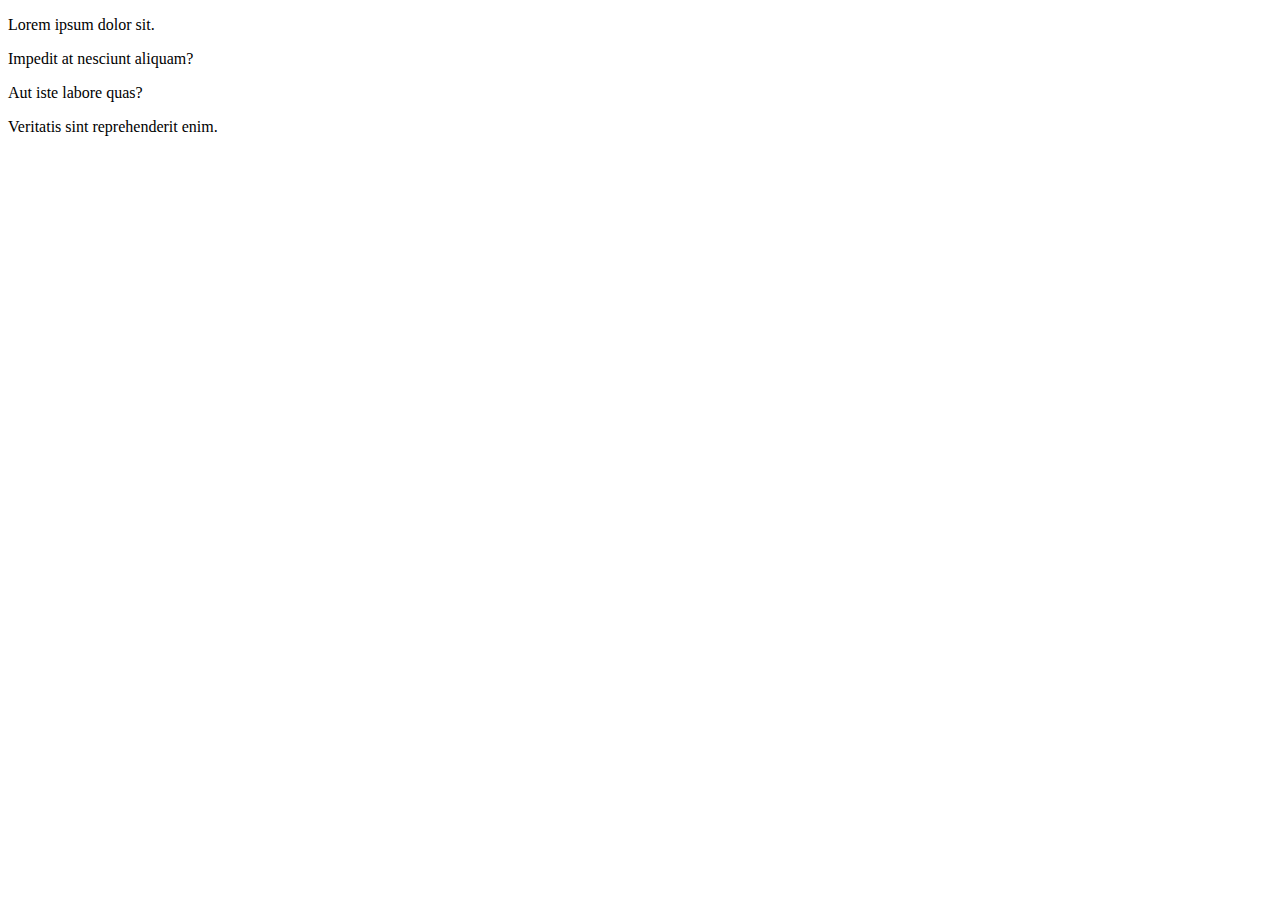
<file: loginform.html>
<!DOCTYPE html>
<html lang="en">
<head>
    <meta charset="UTF-8">
    <meta http-equiv="X-UA-Compatible" content="IE=edge">
    <meta name="viewport" content="width=, initial-scale=1.0">
    <title>Document</title>
</head>
<body>
      <p>Lorem ipsum dolor sit.</p>
      <p>Impedit at nesciunt aliquam?</p>
      <p>Aut iste labore quas?</p>
      <p>Veritatis sint reprehenderit enim.</p>
</body>
</html>
</file>
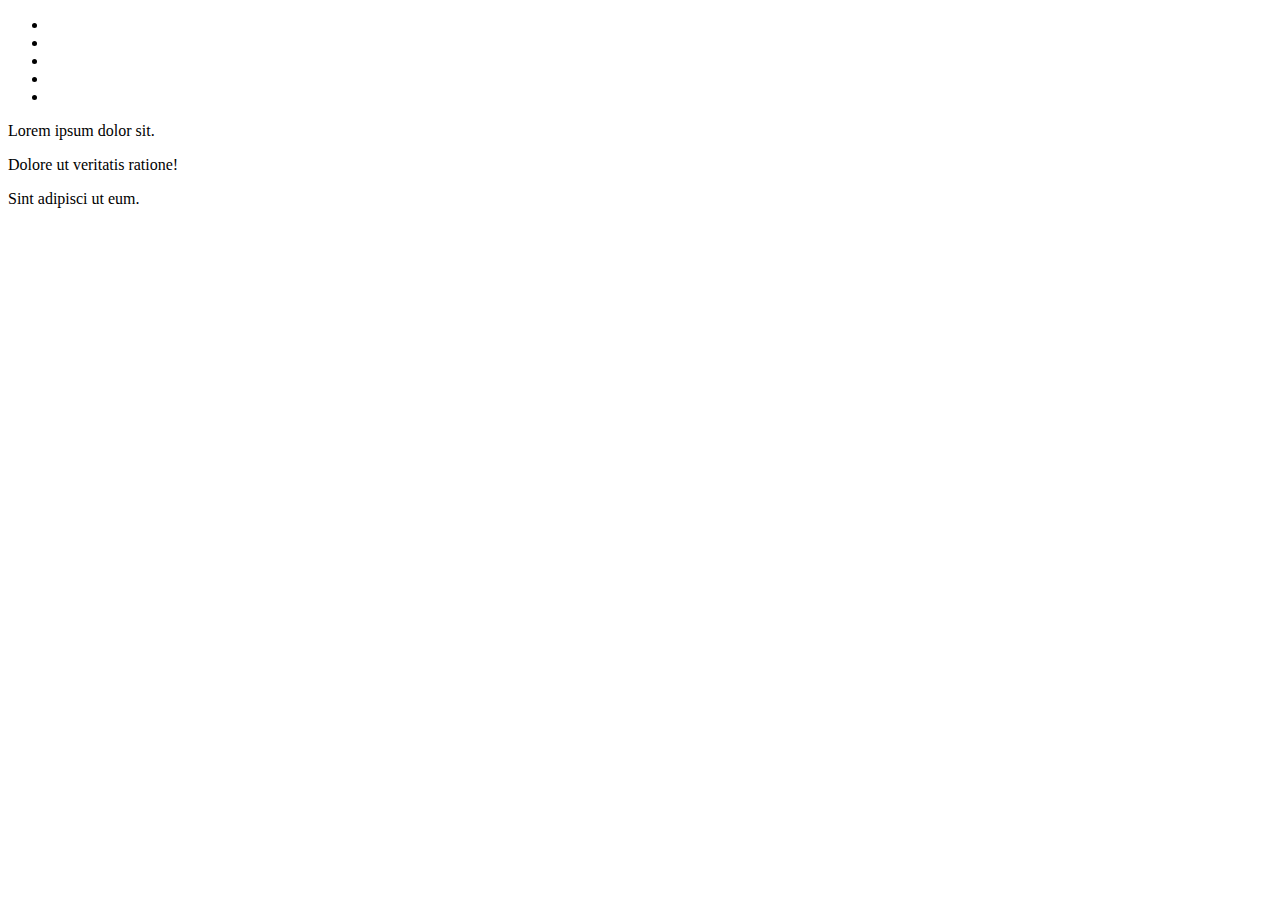
<file: test.html>
<!DOCTYPE html>
<html lang="en">
<head>
    <meta charset="UTF-8">
    <meta http-equiv="X-UA-Compatible" content="IE=edge">
    <meta name="viewport" content="width=device-width, initial-scale=1.0">
    <title>Document</title>
</head>
<body>
    <ul>
        <li></li>
        <li></li>
        <li></li>
        <li></li>
        <li></li>
    </ul>    
    <p>Lorem ipsum dolor sit.</p>
    <p>Dolore ut veritatis ratione!</p>
    <p>Sint adipisci ut eum.</p>
</body>
</html>
</file>
